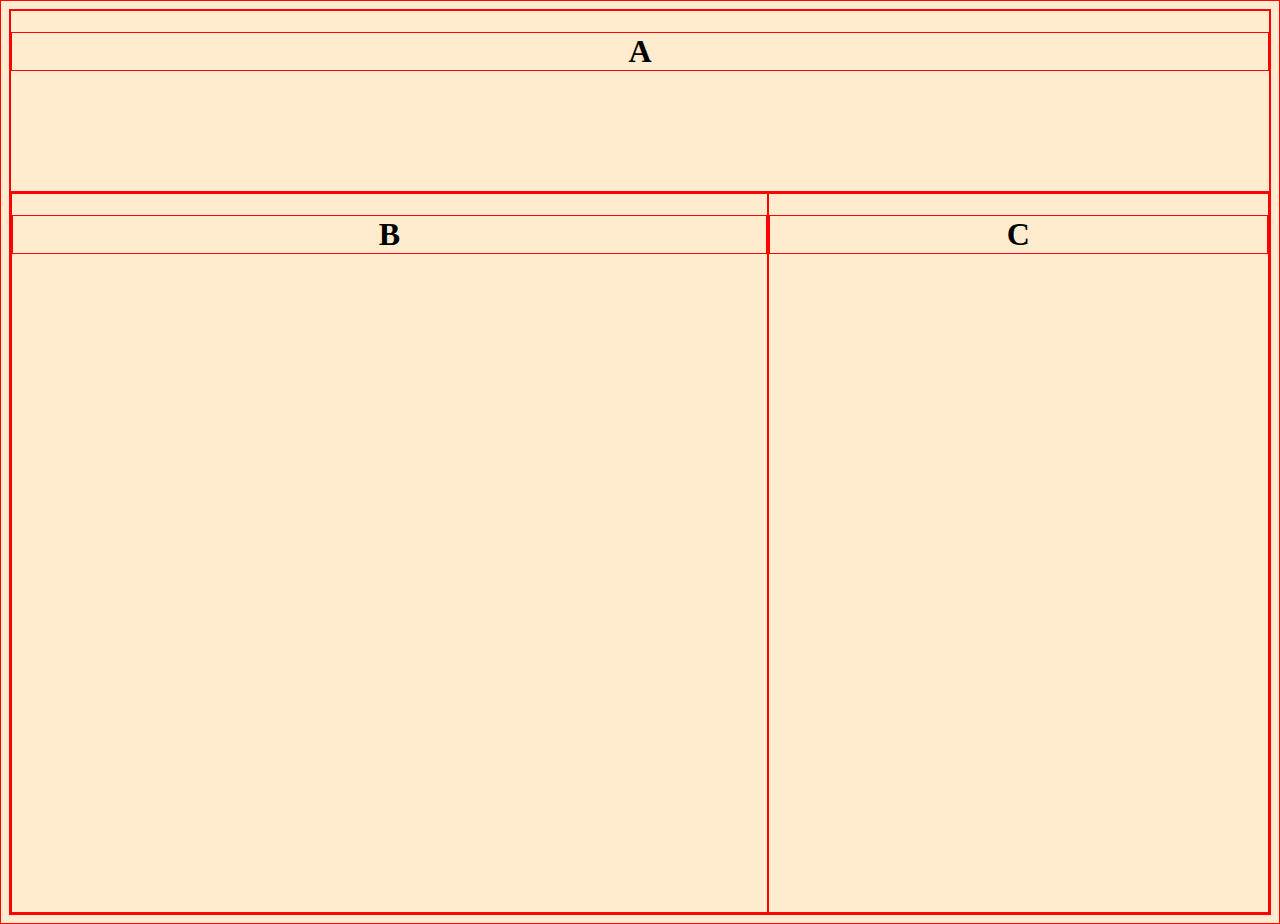
<file: medial-queries1/index.html>
<!DOCTYPE html>
<html lang="en" dir="ltr">
  <head>
    <meta charset="utf-8">
    <title>Media Queries 1</title>
    <link rel="stylesheet" href="main.css">
  </head>
  <body>
    <div class="a">
      <h1>A</h1>
    </div>
    <div class="container">
      <div class="b">
        <h1>B</h1>
      </div>
      <div class="c">
        <h1>C</h1>
      </div>
    </div>
  </body>
</html>
</file>
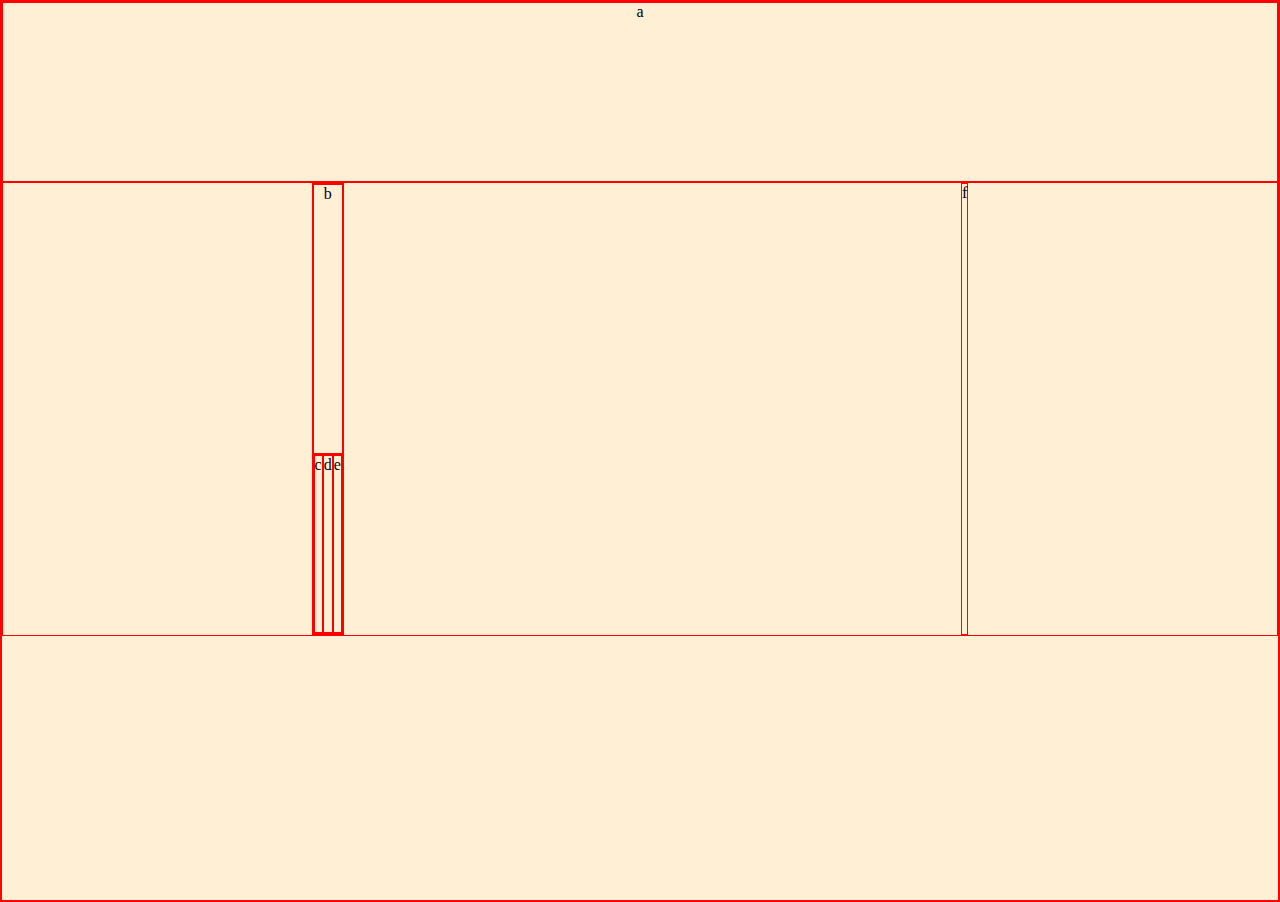
<file: medial-queries2/index.html>
<!DOCTYPE html>
<html lang="en" dir="ltr">
  <head>
    <meta charset="utf-8">
    <title>Media Queries 2</title>
    <link rel="stylesheet" href="main.css">
  </head>
  <body>
    <div class="a">a</div>
      <div class="container">
        <div class="left-container">
          <div class="b">b</div>
          <div class="inner-row">
            <div class="c">c</div>
            <div class="d">d</div>
            <div class="e">e</div>
          </div>
        </div>
      <div class="f">f</div>  
      </div>
  </body>
</html>
</file>
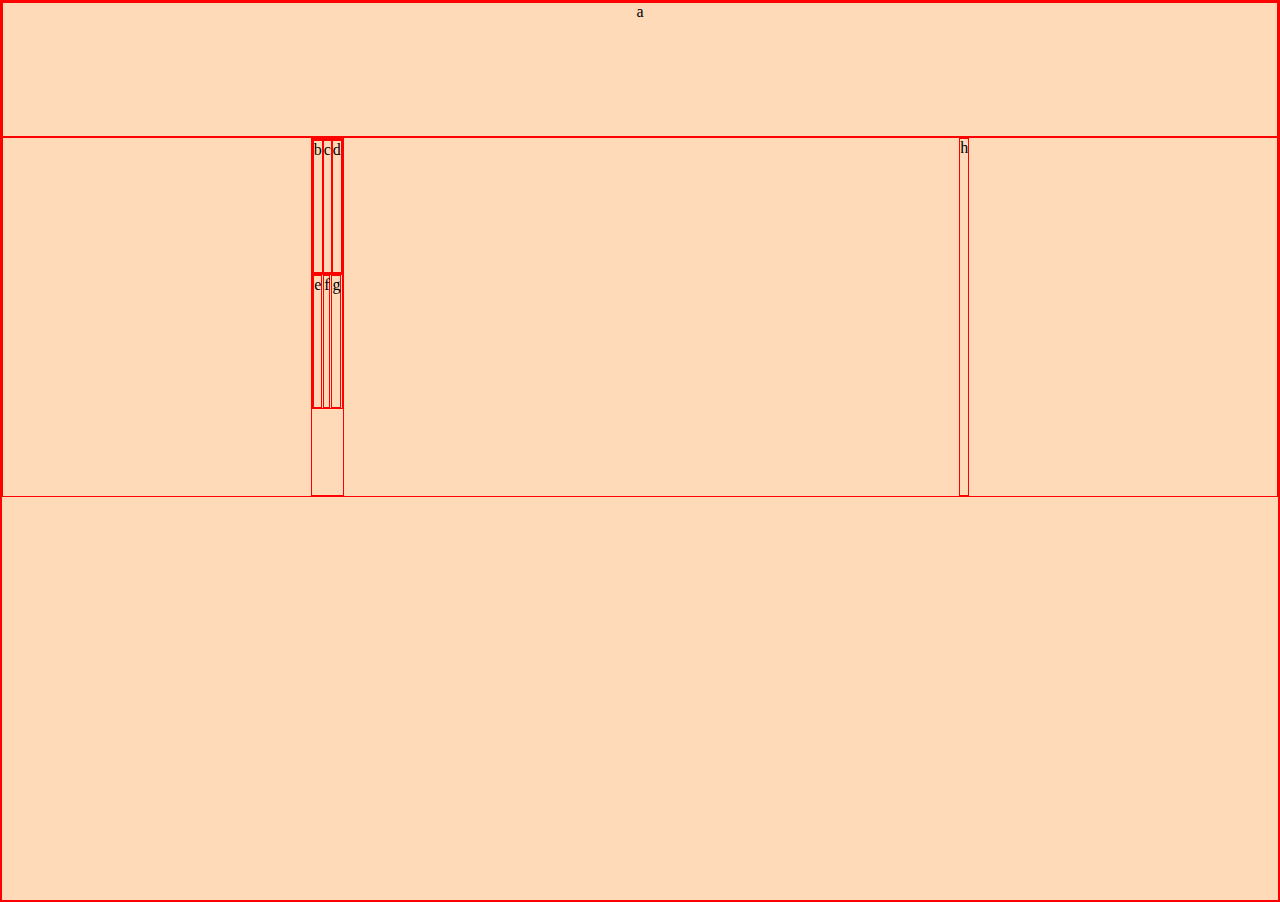
<file: medial-queries3/index.html>
<!DOCTYPE html>
<html lang="en" dir="ltr">
  <head>
    <meta charset="utf-8">
    <title>Media Queries 3</title>
    <link rel="stylesheet" href="main.css">
  </head>
  <body>
    <div class="a">a</div>
    <div class="container">
      <div class="left-container">
        <div class="top-row">
          <div class="b">b</div>
          <div class="c">c</div>
          <div class="d">d</div>
        </div>
        <div class="bottom-row">
          <div class="e">e</div>
          <div class="f">f</div>
          <div class="g">g</div> 
        </div>
      </div>
      <div class="h">h</div>
    </div>
  </body>
</html>
</file>
<file: medial-queries1/main.css>
/* Applies to everything except divs  */
/* *:not(div){
  border: 1px solid red;
} */
/* 
For Mobile devices: 320px-480px
For Tablets or iPad: 480px - 768px
For Laptop or small-size screen: 768px -1024px
For Desktop or large-size screen: 1024px -1200px
For Extra-large size device: 1200px and more */

* {
  border: 1px solid red;
}

body {
  background: blanchedalmond;
  text-align: center;
}

.container {
  display: flex;
  min-height: 80vh;
  flex-direction: column;
  justify-content: space-between;

}

.a {
  min-height: 20vh;
  flex-grow: 1;
}

.b {
  min-height: 40vh;
  flex-grow: 5
}

.c {
  flex-grow: 2;
}

@media (min-width: 768px) {
  .container {
    flex-direction: row;
    flex-wrap:  wrap;
  }
  .b {
    max-width: 60%;
  }
}
</file>
<file: medial-queries2/main.css>
* {
  border: 1px solid red;
  box-sizing: border-box;
  /* padding: 10px; */
}

body {
  background: papayawhip;
  height: 100%;
  width: 100%;
  min-height: 100vh;
  margin: 0;
  text-align: center;
}

.container {
  display: flex;
  flex-direction: column;
  min-height: 20vh;
  justify-content: space-around;
  flex-basis: 100%;
}

.a {
  min-height: 20vh;
}

.b {
  min-height: 30vh;
  flex-basis: 100%
}

.f {
  min-height: 20vh;
}

.inner-row {
  min-height: 20vh;
  display: flex;
  flex-direction: row;
  justify-content: space-around;
}

@media (min-width: 768px) {
  .container{
    flex-direction: row;
    flex-wrap: wrap;
  }

}
</file>
<file: medial-queries3/main.css>
* {
  border: 1px solid red;
  box-sizing: border-box;
}

body {
  background: peachpuff;
  height: 100%;
  width: 100%;
  min-height: 100vh;
  margin: 0;
  text-align: center;
}

.container {
  display: flex;
  flex-direction: column;
  flex-wrap: wrap;
  min-height: 40vh;
  justify-content: space-around;
}

.top-row, .bottom-row {
  min-height: 15vh;
  display: flex;
  flex-direction: row;
  justify-content: space-around;
}

.a {
  min-height: 15vh;
}

.h {
  min-height: 30vh;
}

@media (min-width: 768px) {
  .container{
    flex-direction: row;
    flex-wrap: wrap;
  }

}
</file>
